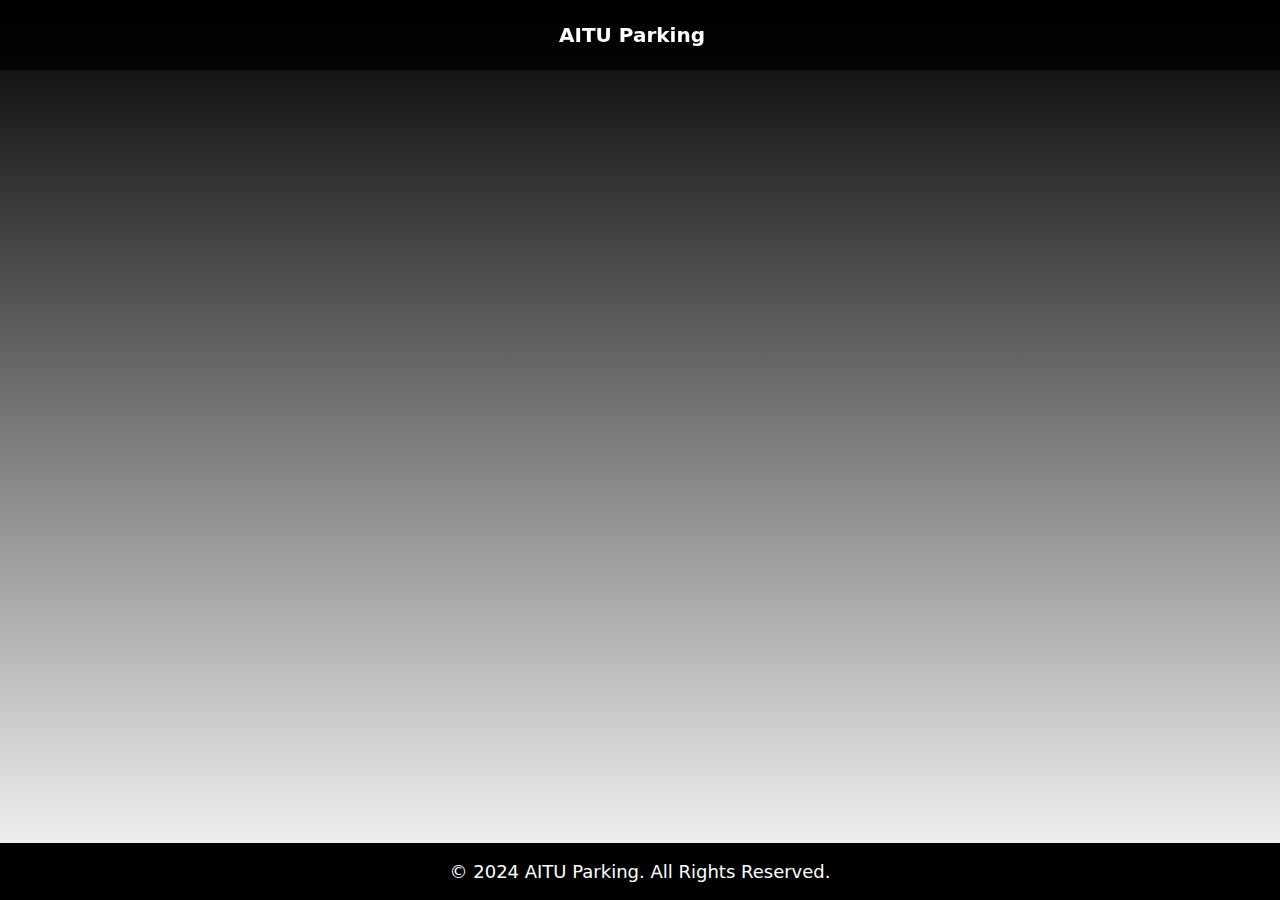
<file: index.html>
<!DOCTYPE html>
<html lang="en">
<head>
    <meta charset="UTF-8">
    <meta name="viewport" content="width=device-width, initial-scale=1.0">
    <title>EGC Parking</title>
    <link href="https://cdn.jsdelivr.net/npm/bootstrap@5.3.0/dist/css/bootstrap.min.css" rel="stylesheet">
    <link rel="stylesheet" href="https://cdnjs.cloudflare.com/ajax/libs/font-awesome/6.4.2/css/all.min.css">
    <style>
        body {
            background: linear-gradient(to bottom, #000000, #ffffff);
            min-height: 100vh;
            display: flex;
            flex-direction: column;
            justify-content: space-between;
            align-items: center;
            text-align: center;
        }

        /* Navbar */
        .navbar {
            width: 100%;
            background: rgba(0, 0, 0, 0.747);
            padding: 15px 0;
            position: fixed;
            top: 0;
            left: 0;
            z-index: 1000;
            display: flex;
            justify-content: center;
        }
        .navbar-brand {
            color: white !important;
            font-weight: bold;
            font-size: 20px;
        }

        /* Hero Section */
        .hero-section {
            margin-top: 180px;
            opacity: 0;
            transform: translateY(-50px);
            animation: fadeIn 1.5s forwards ease-in-out;
        }
        .hero-section h1 {
            font-size: 50px;
            font-weight: bold;
            color: #fcfcfc;
            animation: fadeInText 2s ease-in-out;
        }
        .hero-section p {
            font-size: 22px;
            color: #ffffff;
            margin-top: 15px;
            animation: fadeInText 2s ease-in-out 0.5s;
        }

        /* Button */
        .btn-custom {
            background-color: #000000;
            color: white;
            border: 2px solid #616161;
            padding: 14px 28px;
            font-size: 20px;
            font-weight: bold;
            transition: all 0.3s ease-in-out;
            animation: fadeInButton 2s ease-in-out 1s;
        }
        .btn-custom:hover {
            background-color: white;
            color: #000000;
            border-color: #000000;
        }

        /* Footer */
        .footer {
            width: 100%;
            background-color: #000000; /* نفس لون النافبار */
            color: white;
            text-align: center;
            padding: 15px 0;
            font-size: 18px;
            position: fixed;
            bottom: 0;
            left: 0;
        }

        /* Animations */
        @keyframes fadeIn {
            0% {
                opacity: 0;
                transform: translateY(-50px);
            }
            100% {
                opacity: 1;
                transform: translateY(0);
            }
        }

        @keyframes fadeInText {
            0% {
                opacity: 0;
                transform: scale(0.8);
            }
            100% {
                opacity: 1;
                transform: scale(1);
            }
        }

   

    </style>
</head>
<body>

    <!-- Navigation Bar -->
    <nav class="navbar">
        <a class="navbar-brand" href="#">AITU Parking</a>
    </nav>

    <!-- Hero Section -->
    <section class="hero-section">
        <h1>Welcome to AITU Parking</h1>
        <p>Manage and track parking spots with ease</p>
        <button class="btn btn-custom mt-4" onclick="window.location.href='pages/parking2.html'">
            To Parking <i class="fas fa-arrow-right ms-2"></i>
        </button>
    </section>

    <!-- Footer -->
    <footer class="footer">
        &copy; 2024 AITU Parking. All Rights Reserved.
    </footer>

</body>
</html>
</file>
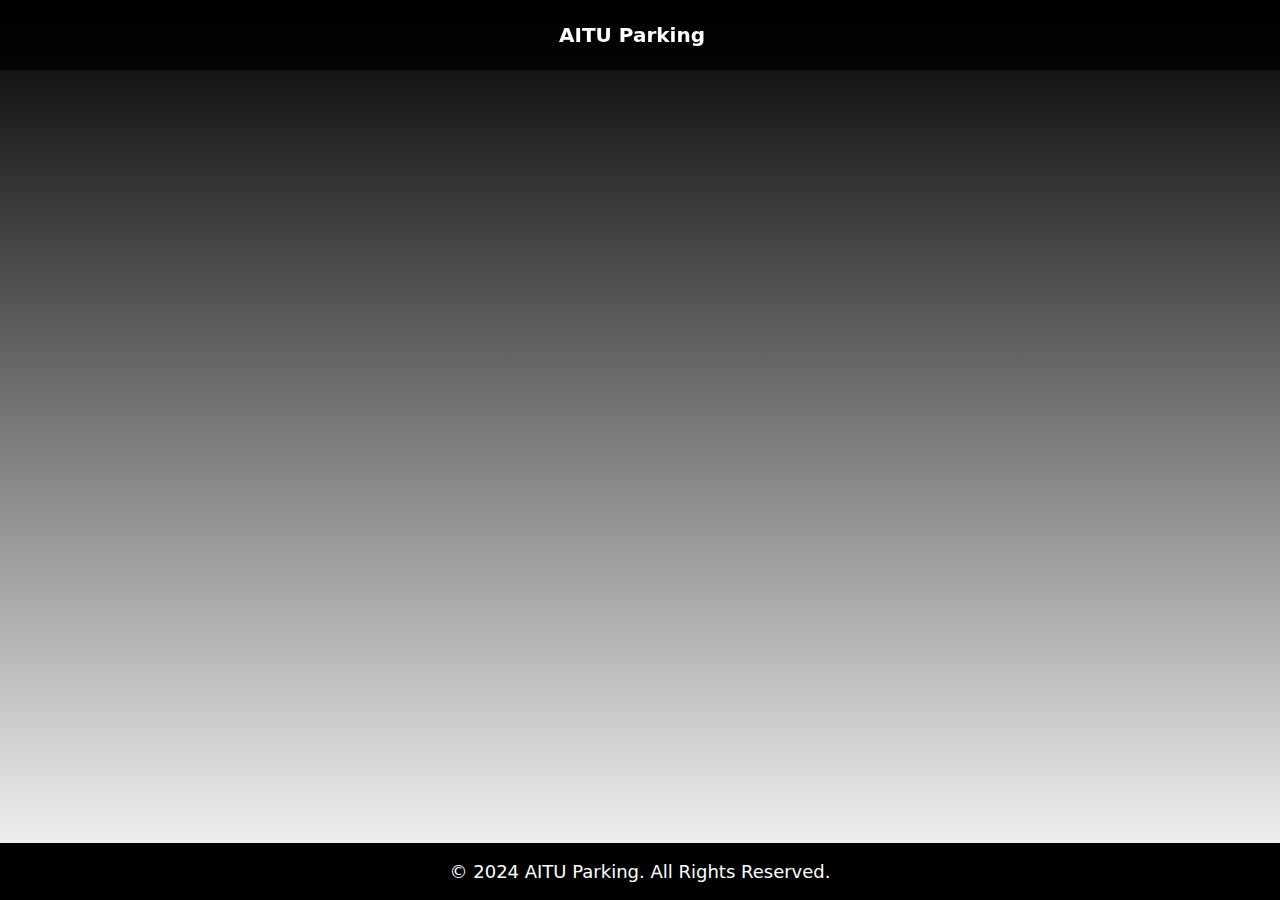
<file: pages/index.html>
<!DOCTYPE html>
<html lang="en">
<head>
    <meta charset="UTF-8">
    <meta name="viewport" content="width=device-width, initial-scale=1.0">
    <title>EGC Parking</title>
    <link href="https://cdn.jsdelivr.net/npm/bootstrap@5.3.0/dist/css/bootstrap.min.css" rel="stylesheet">
    <link rel="stylesheet" href="https://cdnjs.cloudflare.com/ajax/libs/font-awesome/6.4.2/css/all.min.css">
    <style>
        body {
            background: linear-gradient(to bottom, #000000, #ffffff);
            min-height: 100vh;
            display: flex;
            flex-direction: column;
            justify-content: space-between;
            align-items: center;
            text-align: center;
        }

        /* Navbar */
        .navbar {
            width: 100%;
            background: rgba(0, 0, 0, 0.747);
            padding: 15px 0;
            position: fixed;
            top: 0;
            left: 0;
            z-index: 1000;
            display: flex;
            justify-content: center;
        }
        .navbar-brand {
            color: white !important;
            font-weight: bold;
            font-size: 20px;
        }

        /* Hero Section */
        .hero-section {
            margin-top: 180px;
            opacity: 0;
            transform: translateY(-50px);
            animation: fadeIn 1.5s forwards ease-in-out;
        }
        .hero-section h1 {
            font-size: 50px;
            font-weight: bold;
            color: #fcfcfc;
            animation: fadeInText 2s ease-in-out;
        }
        .hero-section p {
            font-size: 22px;
            color: #ffffff;
            margin-top: 15px;
            animation: fadeInText 2s ease-in-out 0.5s;
        }

        /* Button */
        .btn-custom {
            background-color: #000000;
            color: white;
            border: 2px solid #616161;
            padding: 14px 28px;
            font-size: 20px;
            font-weight: bold;
            transition: all 0.3s ease-in-out;
            animation: fadeInButton 2s ease-in-out 1s;
        }
        .btn-custom:hover {
            background-color: white;
            color: #000000;
            border-color: #000000;
        }

        /* Footer */
        .footer {
            width: 100%;
            background-color: #000000; /* نفس لون النافبار */
            color: white;
            text-align: center;
            padding: 15px 0;
            font-size: 18px;
            position: fixed;
            bottom: 0;
            left: 0;
        }

        /* Animations */
        @keyframes fadeIn {
            0% {
                opacity: 0;
                transform: translateY(-50px);
            }
            100% {
                opacity: 1;
                transform: translateY(0);
            }
        }

        @keyframes fadeInText {
            0% {
                opacity: 0;
                transform: scale(0.8);
            }
            100% {
                opacity: 1;
                transform: scale(1);
            }
        }

   

    </style>
</head>
<body>

    <!-- Navigation Bar -->
    <nav class="navbar">
        <a class="navbar-brand" href="#">AITU Parking</a>
    </nav>

    <!-- Hero Section -->
    <section class="hero-section">
        <h1>Welcome to AITU Parking</h1>
        <p>Manage and track parking spots with ease</p>
        <button class="btn btn-custom mt-4" onclick="window.location.href='parking2.html'">
            To Parking <i class="fas fa-arrow-right ms-2"></i>
        </button>
    </section>

    <!-- Footer -->
    <footer class="footer">
        &copy; 2024 AITU Parking. All Rights Reserved.
    </footer>

</body>
</html>
</file>
